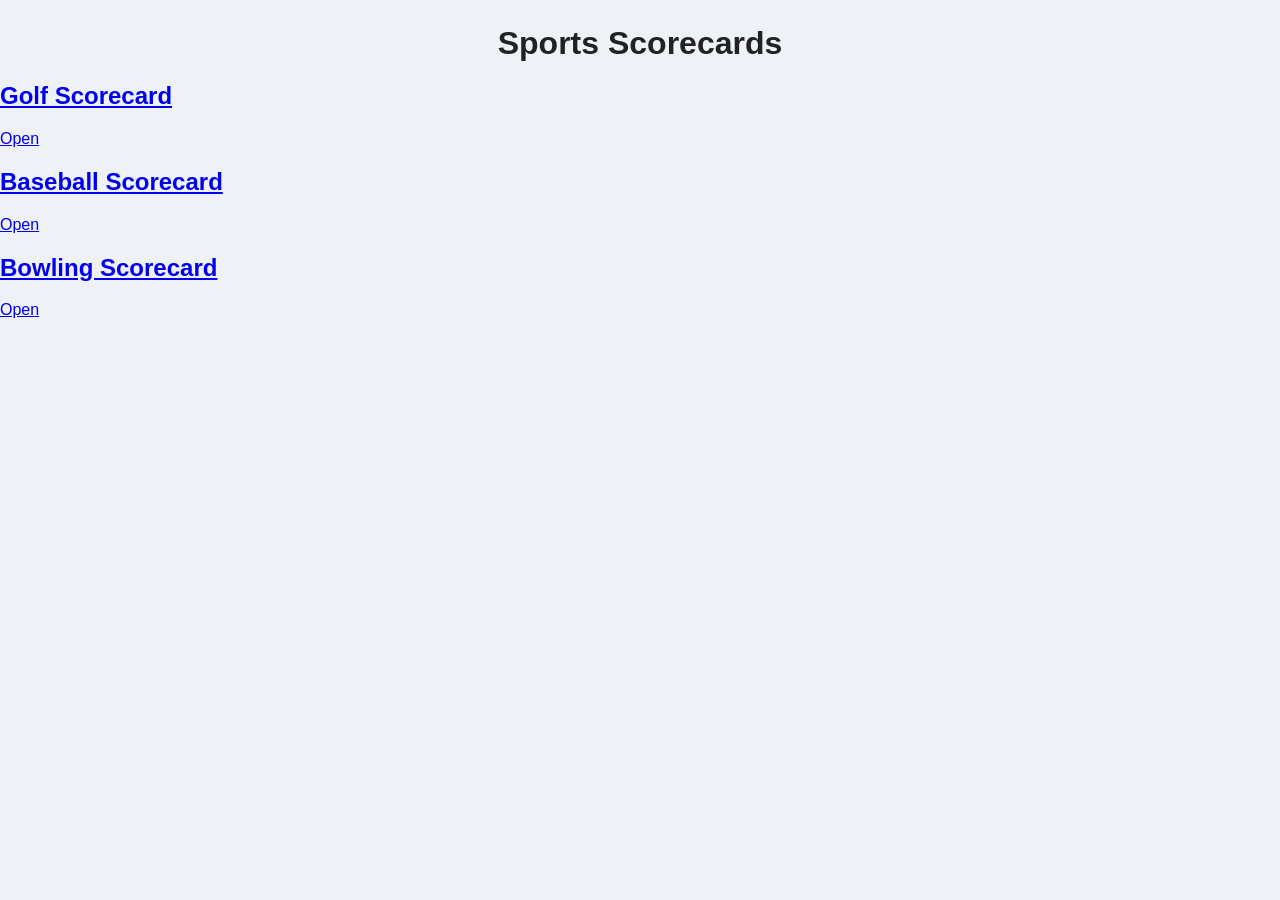
<file: index.html>
<!DOCTYPE html>
<html lang="en">
<head>
  <meta charset="UTF-8">
  <title>Sports Scorecards</title>
  <link rel="stylesheet" href="style.css">
</head>

<body>

<header class="top-header">
  <h1>Sports Scorecards</h1>
</header>

<main class="dashboard">

  <a class="card" href="golf.html">
    <h2>Golf Scorecard</h2>
    <span class="tag">Open</span>
  </a>

  <a class="card" href="baseball.html">
    <h2>Baseball Scorecard</h2>
    <span class="tag">Open</span>
  </a>

  <a class="card" href="bowling.html">
    <h2>Bowling Scorecard</h2>
    <span class="tag">Open</span>
  </a>

</main>

</body>
</html>
</file>
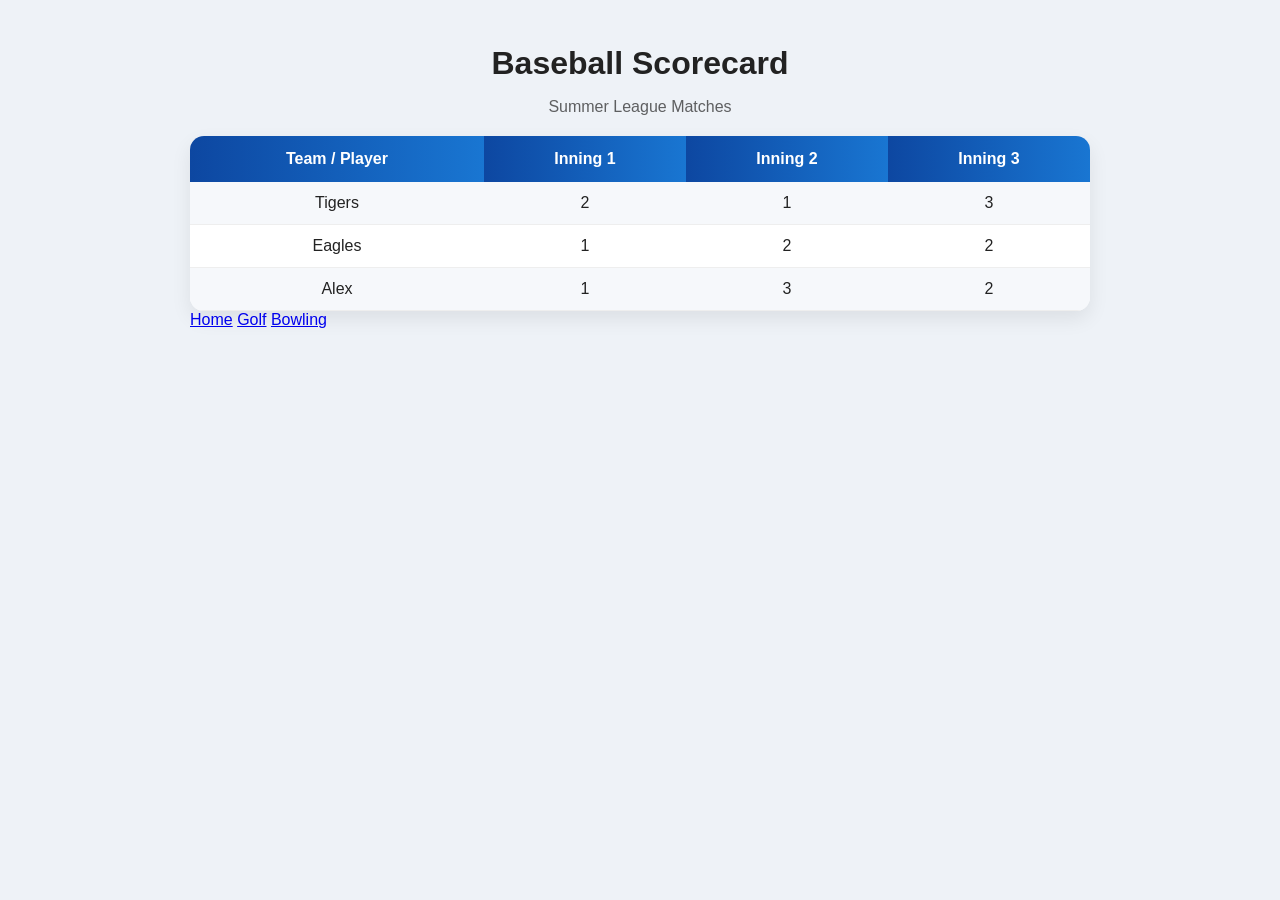
<file: baseball.html>
<!DOCTYPE html>
<html>
<head>
  <meta charset="UTF-8">
  <title>Baseball Scorecard</title>
  <link rel="stylesheet" href="style.css">
</head>

<body>

<div class="page">

<h1>Baseball Scorecard</h1>
<p class="subtitle">Summer League Matches</p>

<table class="baseball">
  <tr>
    <th>Team / Player</th>
    <th>Inning 1</th>
    <th>Inning 2</th>
    <th>Inning 3</th>
  </tr>

  <tr>
    <td>Tigers</td>
    <td>2</td>
    <td>1</td>
    <td>3</td>
  </tr>

  <tr>
    <td>Eagles</td>
    <td>1</td>
    <td>2</td>
    <td>2</td>
  </tr>

  <tr>
    <td>Alex</td>
    <td>1</td>
    <td>3</td>
    <td>2</td>
  </tr>

</table>
  
  <div class="nav">
  <a href="index.html">Home</a>
  <a href="golf.html">Golf</a>
  <a href="bowling.html">Bowling</a>
    
</div>

</div>

</body>
</html>
</file>
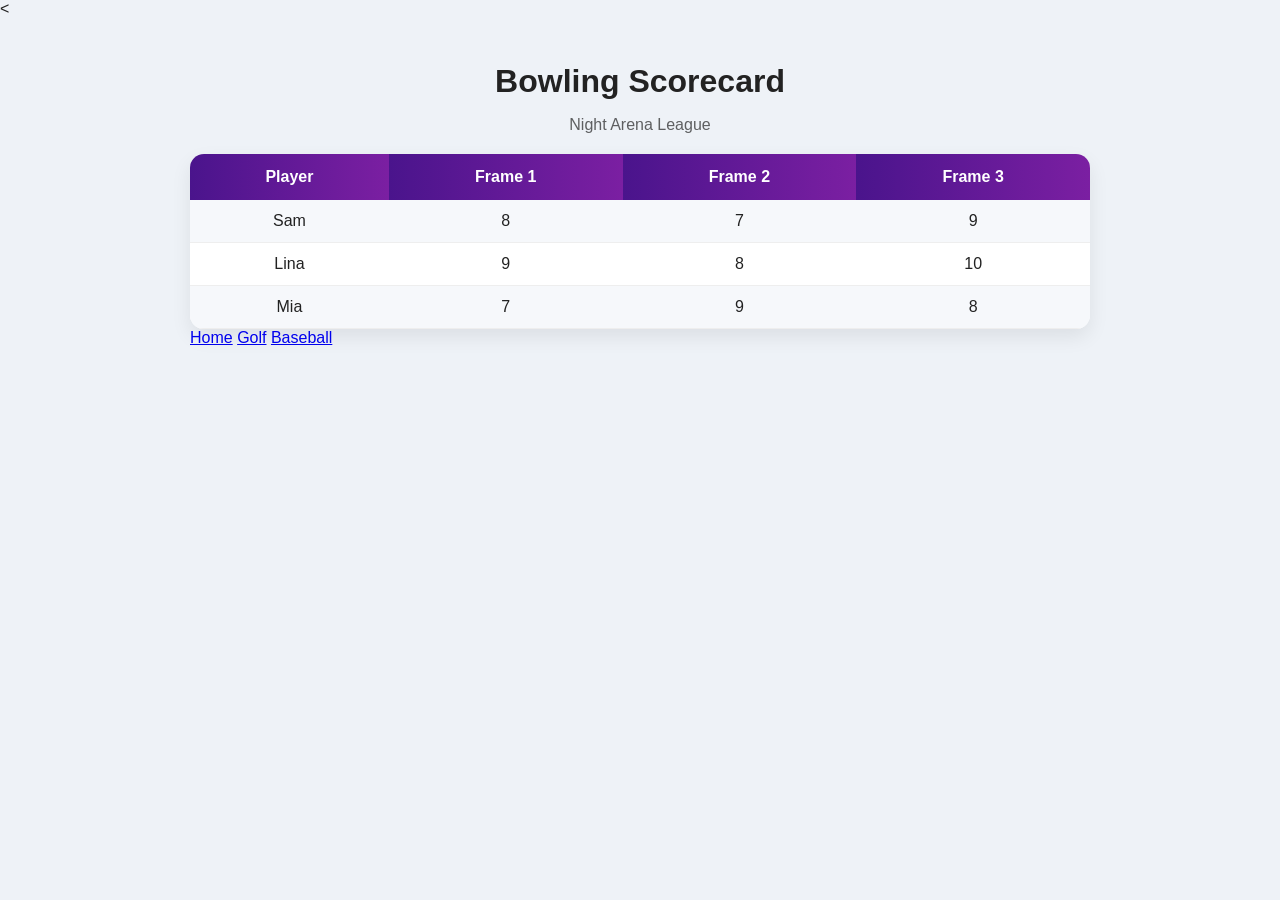
<file: bowling.html>
<<!DOCTYPE html>
<html>
<head>
  <meta charset="UTF-8">
  <title>Bowling Scorecard</title>
  <link rel="stylesheet" href="style.css">
</head>

<body>

<div class="page">

<h1>Bowling Scorecard</h1>
<p class="subtitle">Night Arena League</p>

<table class="bowling">
  <tr>
    <th>Player</th>
    <th>Frame 1</th>
    <th>Frame 2</th>
    <th>Frame 3</th>
  </tr>

  <tr>
    <td>Sam</td>
    <td>8</td>
    <td>7</td>
    <td>9</td>
  </tr>

  <tr>
    <td>Lina</td>
    <td>9</td>
    <td>8</td>
    <td>10</td>
  </tr>

  <tr>
    <td>Mia</td>
    <td>7</td>
    <td>9</td>
    <td>8</td>
  </tr>

</table>
  
<div class="nav">
  <a href="index.html">Home</a>
  <a href="golf.html">Golf</a>
  <a href="baseball.html">Baseball</a>
 
</div>
</div>

</body>
</html>
</file>
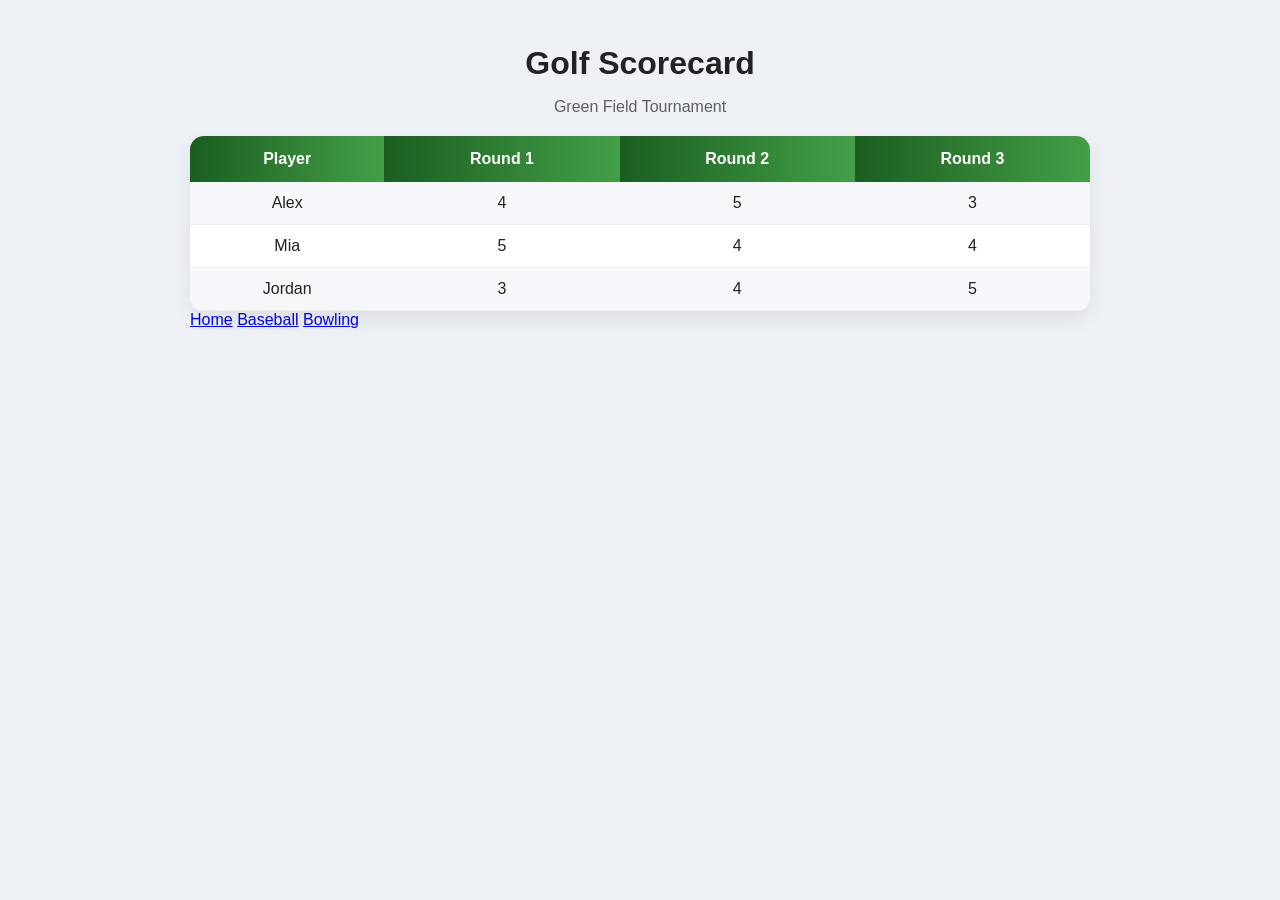
<file: golf.html>
<!DOCTYPE html>
<html>
<head>
  <meta charset="UTF-8">
  <title>Golf Scorecard</title>
  <link rel="stylesheet" href="style.css">
</head>

<body>

<div class="page">

<h1>Golf Scorecard</h1>
<p class="subtitle">Green Field Tournament</p>

<table class="golf">
  <tr>
    <th>Player</th>
    <th>Round 1</th>
    <th>Round 2</th>
    <th>Round 3</th>
  </tr>

  <tr>
    <td>Alex</td>
    <td>4</td>
    <td>5</td>
    <td>3</td>
  </tr>

  <tr>
    <td>Mia</td>
    <td>5</td>
    <td>4</td>
    <td>4</td>
  </tr>

  <tr>
    <td>Jordan</td>
    <td>3</td>
    <td>4</td>
    <td>5</td>
  </tr>

</table>
  
  <div class="nav">
  <a href="index.html">Home</a>
  <a href="baseball.html">Baseball</a>
  <a href="bowling.html">Bowling</a>
    
</div>

</div>

</body>
</html>
</file>
<file: style.css>
body {
  margin: 0;
  font-family: Arial, sans-serif;
  background: #eef2f7;
  color: #222;
}

h1 {
  text-align: center;
  margin: 25px 0 10px;
}

.subtitle {
  text-align: center;
  margin-bottom: 20px;
  opacity: 0.7;
}

.page {
  max-width: 900px;
  margin: 0 auto;
  padding: 20px;
}

table {
  width: 100%;
  border-collapse: collapse;
  border-radius: 14px;
  overflow: hidden;
  background: white;
  box-shadow: 0 8px 20px rgba(0,0,0,0.08);
}

th {
  padding: 14px;
  color: white;
}

td {
  padding: 12px;
  text-align: center;
  border-bottom: 1px solid #eee;
}

tr:nth-child(even) {
  background: #f6f8fb;
}

tr:hover {
  background: #e8f1ff;
}

.footer {
  text-align: center;
  padding: 20px;
  color: #555;
  font-size: 13px;
}

.golf th {
  background: linear-gradient(90deg, #1b5e20, #43a047);
}

.baseball th {
  background: linear-gradient(90deg, #0d47a1, #1976d2);
}

.bowling th {
  background: linear-gradient(90deg, #4a148c, #7b1fa2);
}
</file>
